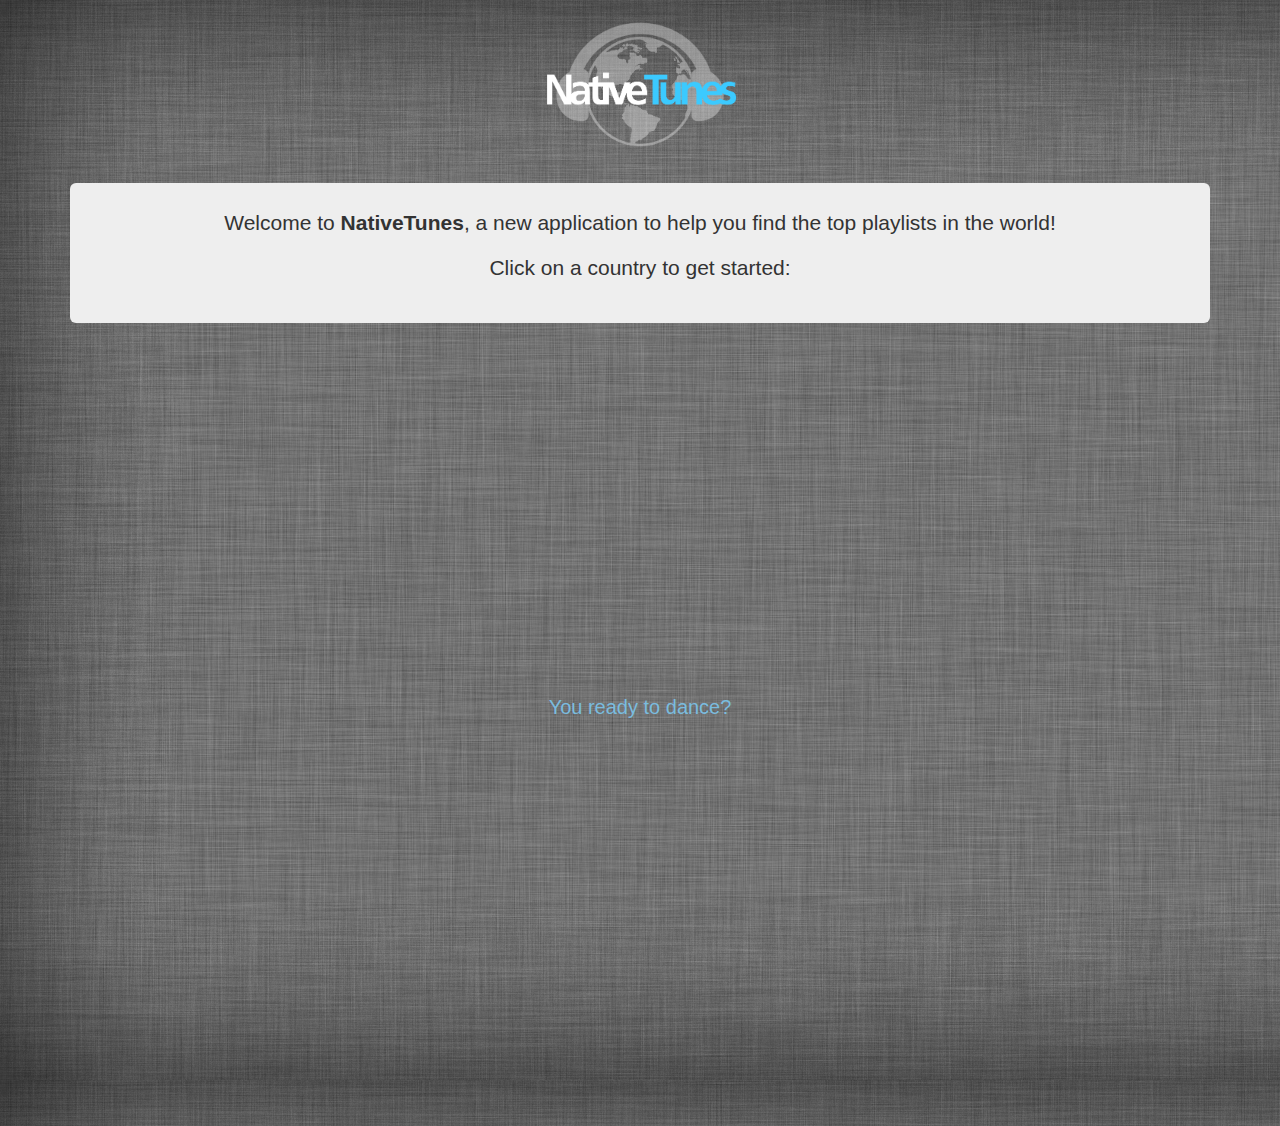
<file: index.html>
<!DOCTYPE html>
<html lang="en">
  <head>
    <meta charset="UTF-8">
    <title>Native Tunes</title>
    
    <link rel="stylesheet" href="https://maxcdn.bootstrapcdn.com/bootstrap/3.3.6/css/bootstrap.min.css">
    <link rel="stylesheet" type="text/css" href="style.css">
    <link rel="stylesheet" href="https://www.amcharts.com/lib/3/plugins/export/export.css" type="text/css" media="all" />
    
    <script
    src="https://code.jquery.com/jquery-3.2.1.min.js"
    integrity="sha256-hwg4gsxgFZhOsEEamdOYGBf13FyQuiTwlAQgxVSNgt4="
    crossorigin="anonymous"></script>
    <script src="https://www.amcharts.com/lib/3/ammap.js"></script>
    <script src="https://www.amcharts.com/lib/3/maps/js/worldLow.js"></script>
    <script src="https://www.amcharts.com/lib/3/themes/light.js"></script>
    <script src="https://www.amcharts.com/lib/3/plugins/export/export.min.js"></script>

    <script src="logic.js"></script>
  </head>
  <body>
    <div class="container">
      <img id="logo" src="images/NativeTunesLogo.png">
    </div>
    
    <div class="container">
      <div class="jumbotron">
          <p> Welcome to <strong>NativeTunes</strong>, a new application to help you find the top playlists in the world!</p>
          <p>Click on a country to get started:</p>
      </div>
    </div>

    <!-- Map Chart -->
    <div class="container">
      <div id="chartdiv"></div>
    </div>
    
    <!-- Spotify playlist -->
    <div class="container">
      <div id="country"></div>
      <div id="playlistName"> You ready to dance?</div>
      <div class="spotify-playlist-container">
        <div class="message"></div>
        <iframe
        id="spotify-playlist"
        class="isActive"
        src="https://open.spotify.com/embed/user/spotify/playlist/37i9dQZF1DX1N5uK98ms5p"
        frameborder="0"
        allowtransparency="true">
      </iframe>
      </div>
    </div>

<!-- <div class="row">
  <div class="col-lg-6">
    <div class="input-group">
      <span class="input-group-btn">
        <button class="btn btn-default" type="button">Go!</button>
      </span>
      <input type="text" class="form-control" id="searchArtist" placeholder="Artist..." >
    </div>
  </div>
  <div class="col-lg-6">
    <div class="input-group">
      <input type="text" class="form-control" id="searchSong" placeholder="Song Title..." onkeyup="searchFunction()">
      <span class="input-group-btn">
        <button class="btn btn-default" type="button">Go!</button>
      </span>
    </div>
  </div>
</div>
// this has two GO! buttons -->


  </body>
</html>
</file>
<file: style.css>
/* Colorscheme https://flatuicolors.com/ */

body {
  background-image: url(images/ipbrick_header.png)
}

#chartdiv {
  width: 100%;
  height: 300px;
}
.navbar-default {
  background-color: black;
}
.list-group-item active {
  background-color: black;
}

.container {
  text-align: center;
  padding-top: 20px;
}
#logo {
  width: 200px;
  text-align: center;
}
.jumbotron {
  display: flex;
  flex-direction: column;
  align-items: center;
  justify-content: center;
  padding: 0;
}

/* Playlist */
#country {
  font-size: 24px;
  color: #7abcdf;
}
#playlistName {
  font-size: 20px;
  color: #7abcdf;
}
.message {
  display: none;
  padding: 10px;
  color: #ecf0f1;
  background-color: #e74c3c;
  font-size: 16px;
}
.message.isActive {display: block;}
#spotify-playlist {
  visibility: hidden;
  width: 100%;
  height: 400px;
}
#spotify-playlist.isActive {visibility: visible;}

.jumbotron {
  height: 140px;
}
</file>
